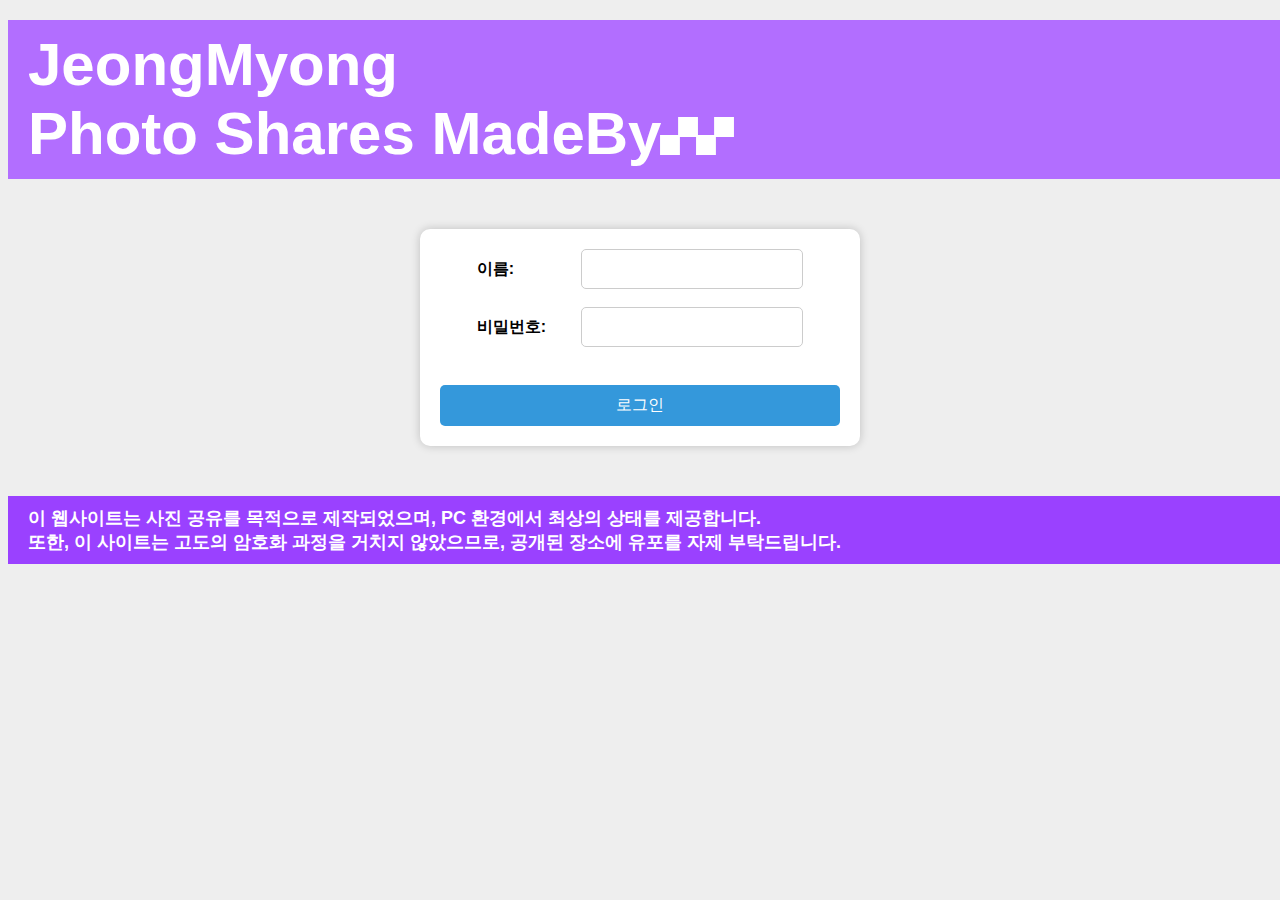
<file: index.html>
<!DOCTYPE html>
<html>
<head>
	<meta charset="utf-8">
	<title>Jm</title>
	<link rel="stylesheet" href="style.css">
</head>
<body>
    <h1>JeongMyong<br/>Photo Shares  MadeBy🙾🙾</h1>
	<form>
		<label for="id">이름:</label>
		<input type="text" id="id"><br><br>
		<label for="pw">비밀번호:</label>
		<input type="password" id="pw"><br><br>
		<input type="submit" value="로그인">
	</form>
    <h3>이 웹사이트는 사진 공유를 목적으로 제작되었으며, PC 환경에서 최상의 상태를 제공합니다.<br/>
		또한, 이 사이트는 고도의 암호화 과정을 거치지 않았으므로, 공개된 장소에 유포를 자제 부탁드립니다.
    </h3>

	<script src="script.js"></script>
</body>
</html>
</file>
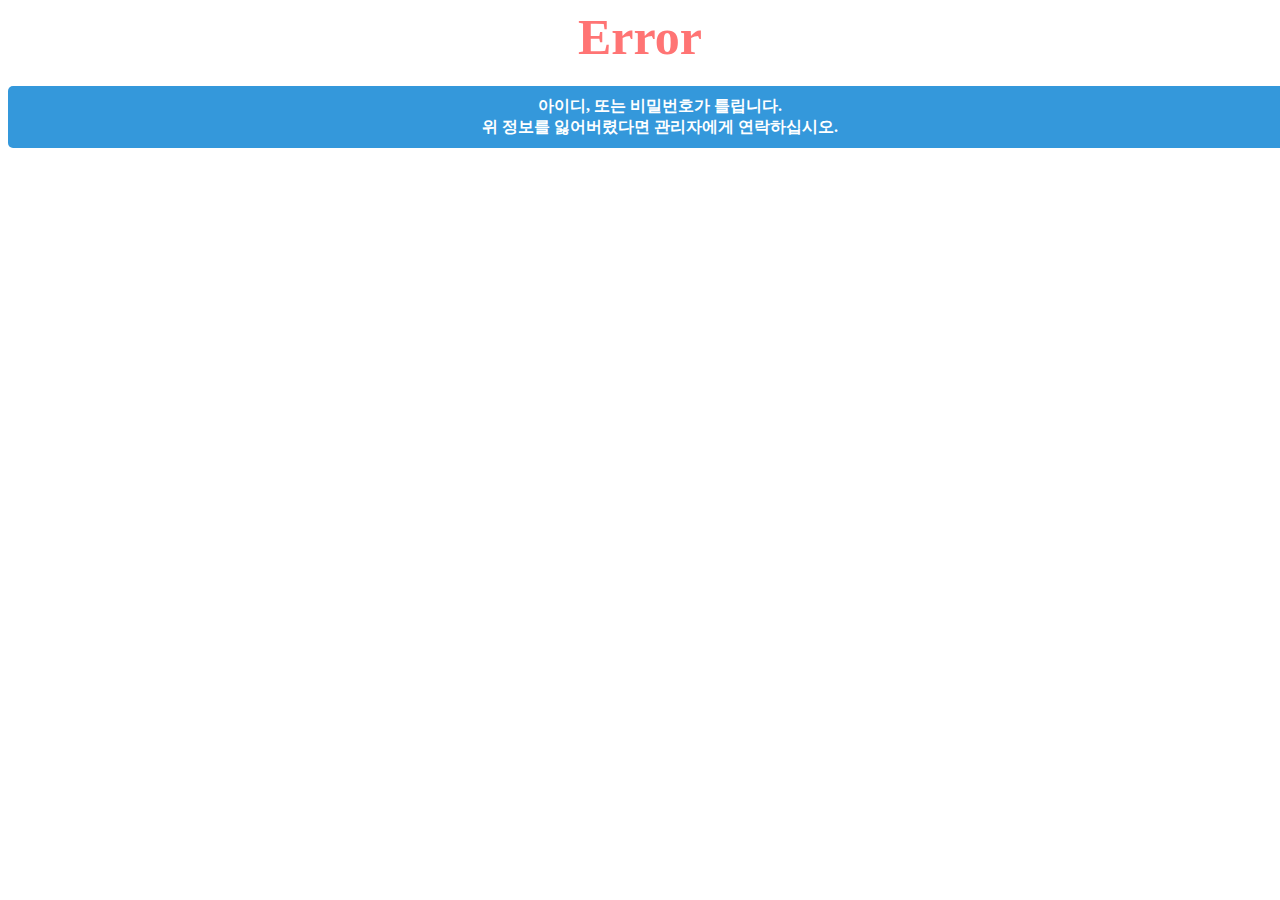
<file: ErrorSite.html>
<style>
.title > h1{
    font-size: 50px;
    color: #ff3d3db7;
    margin-top: 40px;
    margin-bottom: 20px;
    margin: 0 auto;
    text-align: center;
}
.message > h1{
    font-size: 50px;
    color: #b566ffb7;
    margin-top: 40px;
    margin-bottom: 20px;
    margin: 0 auto;
    text-align: center;
    background-color: #3498db;
			border: none;
			border-radius: 5px;
			color: #fff;
			cursor: pointer;
			font-size: 16px;
			margin-top: 20px;
			padding: 10px 20px;
			transition: background-color 0.3s ease;
			width: 100%;
}
</style>
<body>
    <div class="title">
        <h1>Error</h1>
    </div>
    <div class="message">
        <h1>아이디, 또는 비밀번호가 틀립니다.<br/>
            위 정보를 잃어버렸다면 관리자에게 연락하십시오.
        </h1>
    </div>
</body>
</file>
<file: style.css>
body {
	background-color: #eee;
	font-family: Arial, sans-serif;
}

form {
	background-color: #fff;
	border-radius: 10px;
	box-shadow: 0 0 10px rgba(0, 0, 0, 0.2);
	margin: 50px auto;
	max-width: 400px;
	padding: 20px;
	text-align: center;
}

label {
	display: inline-block;
	font-size: 16px;
	font-weight: bold;
	margin-bottom: 5px;
	text-align: left;
	width: 100px;
}

input[type="text"],
input[type="password"] {
	border: 1px solid #ccc;
	border-radius: 5px;
	font-size: 16px;
	padding: 10px;
	width: 200px;
}

input[type="submit"] {
	background-color: #3498db;
	border: none;
	border-radius: 5px;
	color: #fff;
	cursor: pointer;
	font-size: 16px;
	margin-top: 20px;
	padding: 10px 20px;
	transition: background-color 0.3s ease;
	width: 100%;
}

input[type="submit"]:hover {
	background-color: #2980b9;
}
h1 {
    background-color: #b26eff;
	color: #fff;
	font-size: 60px;
	margin-top: 20px;
	padding: 10px 20px;
	transition: background-color 0.3s ease;
	width: 100%;
}
h3{
    background-color: #9a41ff;
	color: #fff;
	font-size: 18px;
	margin-top: 20px;
	padding: 10px 20px;
	transition: background-color 0.3s ease;
	width: 100%;
}
</file>
